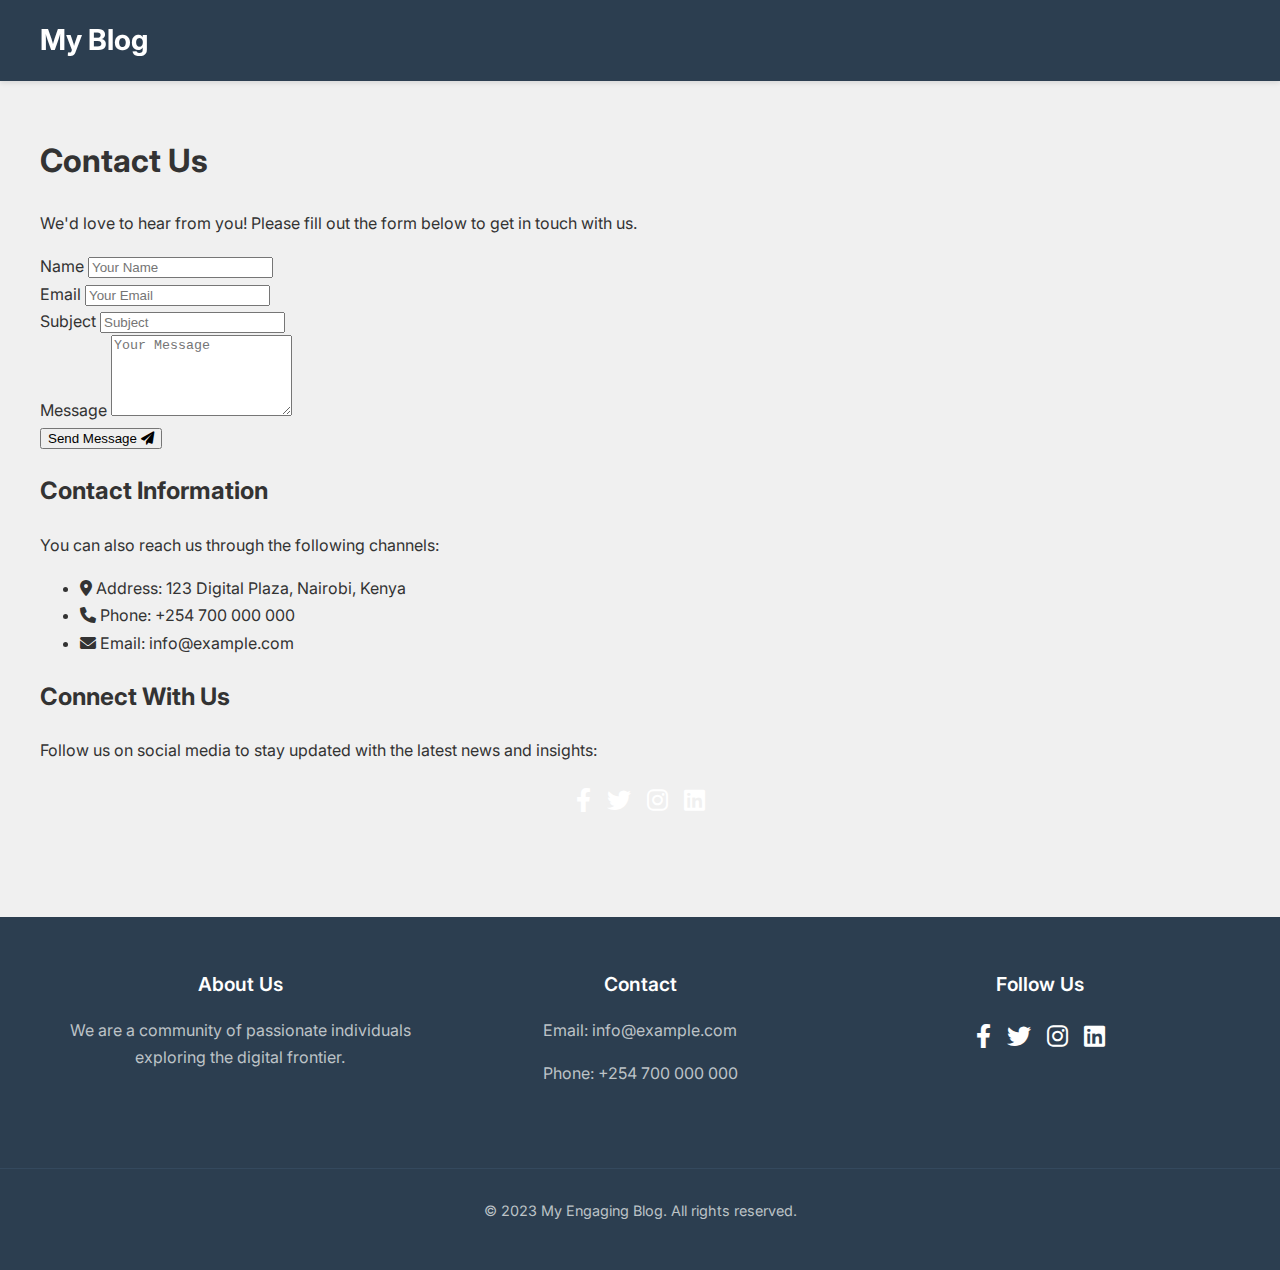
<file: contact.html>
<!DOCTYPE html>
<html lang="en">
<head>
    <meta charset="UTF-8">
    <meta name="viewport" content="width=device-width, initial-scale=1.0">
    <title>Contact Us - My Engaging Blog</title>
    <link rel="preconnect" href="https://fonts.googleapis.com">
    <link rel="preconnect" href="https://fonts.gstatic.com" crossorigin>
    <link href="https://fonts.googleapis.com/css2?family=Inter:wght@400;500;600;700&display=swap" rel="stylesheet">
    <link rel="stylesheet" href="https://cdnjs.cloudflare.com/ajax/libs/font-awesome/6.0.0/css/all.min.css" integrity="sha512-9usAa10IRO0HhonpyAIVpjrylPvoDwiPUiKdWk5t3PyolY1cOd4DSE0Ga+ri4AuTroPR5aQvXU9xC6qOPnzFeg==" crossorigin="anonymous" referrerpolicy="no-referrer" />
    <link rel="stylesheet" href="style.css">
</head>
<body>
    <header>
        <nav>
            <div class="logo">
                <a href="index.html">My Blog</a>
            </div>
            <button id="hamburger-btn" class="hamburger-btn" aria-label="Toggle Navigation">
                <i class="fas fa-bars"></i>
            </button>
            <ul id="nav-links" class="nav-links">
                <li><a href="index.html">Home</a></li>
                <li><a href="about.html">About</a></li>
                <li><a href="contact.html" class="active">Contact</a></li>
                 <li><a href="archive.html">Archive</a></li>
            </ul>
        </nav>
    </header>

    <main class="contact-us-page">
        <section class="contact-form-section">
            <h1>Contact Us</h1>
            <p>
                We'd love to hear from you! Please fill out the form below to get in touch with us.
            </p>
            <form id="contact-form" class="contact-form">
                <div class="form-group">
                    <label for="name">Name</label>
                    <input type="text" id="name" name="name" placeholder="Your Name" required>
                </div>
                <div class="form-group">
                    <label for="email">Email</label>
                    <input type="email" id="email" name="email" placeholder="Your Email" required>
                </div>
                <div class="form-group">
                    <label for="subject">Subject</label>
                    <input type="text" id="subject" name="subject" placeholder="Subject" required>
                </div>
                <div class="form-group">
                    <label for="message">Message</label>
                    <textarea id="message" name="message" placeholder="Your Message" rows="5" required></textarea>
                </div>
                <button type="submit" class="submit-button">Send Message <i class="fas fa-paper-plane"></i></button>
                <div id="form-message" class="form-message"></div>
            </form>
        </section>

        <section class="contact-info-section">
            <h2>Contact Information</h2>
            <p>
                You can also reach us through the following channels:
            </p>
            <ul class="contact-info-list">
                <li>
                    <i class="fas fa-map-marker-alt"></i>
                    <span>Address:</span> 123 Digital Plaza, Nairobi, Kenya
                </li>
                <li>
                    <i class="fas fa-phone"></i>
                    <span>Phone:</span> +254 700 000 000
                </li>
                <li>
                    <i class="fas fa-envelope"></i>
                    <span>Email:</span> info@example.com
                </li>
            </ul>

            <h2>Connect With Us</h2>
            <p>
                Follow us on social media to stay updated with the latest news and insights:
            </p>
            <ul class="social-icons">
                <li><a href="#" aria-label="Facebook"><i class="fab fa-facebook-f"></i></a></li>
                <li><a href="#" aria-label="Twitter"><i class="fab fa-twitter"></i></a></li>
                <li><a href="#" aria-label="Instagram"><i class="fab fa-instagram"></i></a></li>
                <li><a href="#" aria-label="LinkedIn"><i class="fab fa-linkedin"></i></a></li>
            </ul>
        </section>
    </main>

    <footer>
        <div class="footer-content">
            <div class="footer-section">
                <h3>About Us</h3>
                <p>We are a community of passionate individuals exploring the digital frontier.</p>
            </div>
            <div class="footer-section">
                <h3>Contact</h3>
                <p>Email: info@example.com</p>
                <p>Phone: +254 700 000 000</p>
            </div>
            <div class="footer-section">
                <h3>Follow Us</h3>
                <ul class="social-icons">
                    <li><a href="#" aria-label="Facebook"><i class="fab fa-facebook-f"></i></a></li>
                    <li><a href="#" aria-label="Twitter"><i class="fab fa-twitter"></i></a></li>
                    <li><a href="#" aria-label="Instagram"><i class="fab fa-instagram"></i></a></li>
                    <li><a href="#" aria-label="LinkedIn"><i class="fab fa-linkedin"></i></a></li>
                </ul>
            </div>
        </div>
        <div class="footer-bottom">
            <p>&copy; 2023 My Engaging Blog. All rights reserved.</p>
        </div>
    </footer>
    <script src="script.js"></script>
</body>
</html>
</file>
<file: style.css>
/* style.css */
body {
    font-family: 'Inter', sans-serif;
    margin: 0;
    padding: 0;
    background-color: #f0f0f0;
    color: #333;
    line-height: 1.7;
}

/* Header and Navigation */
header {
    background-color: #2c3e50;
    padding: 1rem 0;
    position: sticky;
    top: 0;
    z-index: 100;
    box-shadow: 0 2px 5px rgba(0, 0, 0, 0.1);
}

nav {
    display: flex;
    justify-content: space-between;
    align-items: center;
    max-width: 1200px;
    margin: 0 auto;
    padding: 0 1rem;
}

.logo a {
    font-size: 1.8rem;
    font-weight: 700;
    color: #fff;
    text-decoration: none;
    transition: color 0.3s ease;
}

.logo a:hover {
    color: #ff6b6b;
}

.nav-links {
    display: flex;
    list-style: none;
    margin: 0;
    padding: 0;
    transition: max-height 0.3s ease-in-out, opacity 0.3s ease-in-out;
    max-height: 0;
    overflow: hidden;
    opacity: 0;
    flex-direction: column;
    background-color: #2c3e50;
    width: 100%;
    position: absolute;
    top: 100%;
    left: 0;
}

.nav-links.active {
    max-height: 500px;
    opacity: 1;
}


.nav-links li {
    margin: 0;
    padding: 0.75rem 1rem;
    border-bottom: 1px solid #34495e;
}

.nav-links li:last-child {
    border-bottom: none;
}

.nav-links li a {
    color: #fff;
    text-decoration: none;
    font-weight: 500;
    transition: color 0.3s ease;
    display: block;
}

.nav-links li a:hover {
    color: #ff6b6b;
}

.active {
    color: #ff6b6b;
}

.hamburger-btn {
    background: none;
    border: none;
    color: #fff;
    font-size: 1.5rem;
    cursor: pointer;
    display: none;
    padding: 0.5rem;
    transition: transform 0.2s ease;
}

.hamburger-btn:hover {
    transform: scale(1.1);
}


/* Main Content Styles */
main {
    max-width: 1200px;
    margin: 0 auto;
    padding: 2rem 1rem;
}

.hero-section {
    display: flex;
    flex-direction: column;
    align-items: center;
    justify-content: center;
    text-align: center;
    padding: 2rem 0;
    background-color: #e9ecef;
    border-radius: 8px;
    margin-bottom: 2rem;
}

.hero-content {
    max-width: 600px;
}

.hero-content h1 {
    font-size: 2.5rem;
    font-weight: 700;
    color: #2c3e50;
    margin-bottom: 1rem;
}

.hero-content p {
    font-size: 1.1rem;
    color: #555;
    margin-bottom: 2rem;
}

.cta-button {
    display: inline-block;
    padding: 0.8rem 1.5rem;
    background-color: #ff6b6b;
    color: #fff;
    text-decoration: none;
    font-weight: 600;
    border-radius: 5px;
    transition: background-color 0.3s ease, transform 0.2s ease;
    font-size: 1.1rem;
}

.cta-button:hover {
    background-color: #ff4757;
    transform: scale(1.05);
}

.hero-image {
    width: 100%;
    max-height: 400px;
    overflow: hidden;
    border-radius: 8px;
    margin-top: 1rem;
}

.hero-image img {
    width: 100%;
    height: auto;
    object-fit: cover;
}


.featured-posts {
    margin-bottom: 2rem;
}

.featured-posts h2 {
    font-size: 2rem;
    font-weight: 700;
    color: #2c3e50;
    text-align: center;
    margin-bottom: 1.5rem;
}

.post-grid {
    display: grid;
    grid-template-columns: repeat(auto-fit, minmax(300px, 1fr));
    gap: 2rem;
}

.post-card {
    background-color: #fff;
    border-radius: 8px;
    box-shadow: 0 2px 5px rgba(0, 0, 0, 0.1);
    transition: transform 0.3s ease, box-shadow 0.3s ease;
    overflow: hidden;
}

.post-card:hover {
    transform: translateY(-5px);
    box-shadow: 0 5px 15px rgba(0, 0, 0, 0.1);
}

.post-card img {
    width: 100%;
    height: 200px;
    object-fit: cover;
    border-top-left-radius: 8px;
    border-top-right-radius: 8px;
}

.post-card h3 {
    font-size: 1.4rem;
    font-weight: 600;
    color: #2c3e50;
    margin: 1rem;
}

.post-card h3 a{
    color: #2c3e50;
    text-decoration: none;
    transition: color 0.3s ease;
}

.post-card h3 a:hover{
    color: #ff6b6b;
}


.post-excerpt {
    color: #555;
    margin: 0 1rem 1rem 1rem;
    font-size: 1rem;
}

.post-meta {
    display: flex;
    justify-content: space-between;
    align-items: center;
    margin: 0 1rem;
    padding-bottom: 1rem;
    font-size: 0.9rem;
    color: #7f8c8d;
}

.post-meta i {
    margin-right: 0.5rem;
}

.post-date {
    margin-right: auto;
}

.post-author {
    margin-left: auto;
}


.read-more-link {
    display: inline-block;
    padding: 0.5rem 1rem;
    background-color: #3498db;
    color: #fff;
    text-decoration: none;
    border-radius: 5px;
    margin: 0 1rem 1.5rem 1rem;
    transition: background-color 0.3s ease, transform 0.2s ease;
    font-weight: 600;
    font-size: 1rem;
}

.read-more-link:hover {
    background-color: #2980b9;
    transform: scale(1.05);
}

.newsletter-section {
    text-align: center;
    padding: 2rem;
    background-color: #e9ecef;
    border-radius: 8px;
    margin-bottom: 2rem;
}

.newsletter-section h2 {
    font-size: 2rem;
    color: #2c3e50;
    margin-bottom: 1rem;
}

.newsletter-section p {
    font-size: 1.1rem;
    color: #555;
    margin-bottom: 1.5rem;
}

.newsletter-form {
    display: flex;
    flex-direction: column;
    align-items: center;
    max-width: 400px;
    margin: 0 auto;
}


.newsletter-form input {
    padding: 0.8rem;
    width: 100%;
    margin-bottom: 1rem;
    border: 1px solid #bdc3c7;
    border-radius: 5px;
    font-size: 1rem;
    transition: border-color 0.3s ease;
}

.newsletter-form input:focus {
    outline: none;
    border-color: #3498db;
}

.newsletter-form button {
    padding: 0.8rem 1.5rem;
    background-color: #2ecc71;
    color: #fff;
    border: none;
    border-radius: 5px;
    cursor: pointer;
    font-size: 1.1rem;
    font-weight: 600;
    transition: background-color 0.3s ease, transform 0.2s ease;
}

.newsletter-form button:hover {
    background-color: #27ae60;
    transform: scale(1.05);
}

.newsletter-message {
    margin-top: 1rem;
    font-size: 1rem;
    font-weight: 600;
}
.newsletter-message.success {
    color: #2ecc71;
}

.newsletter-message.error{
    color: #e74c3c;
}


/* Footer Styles */
footer {
    background-color: #2c3e50;
    color: #fff;
    padding: 2rem 0;
    text-align: center;
    margin-top: 4rem;
}

.footer-content {
    display: flex;
    flex-wrap: wrap;
    justify-content: space-around;
    max-width: 1200px;
    margin: 0 auto;
    padding: 0 1rem;
}

.footer-section {
    margin-bottom: 2rem;
    flex: 1;
    min-width: 250px;
}

.footer-section h3 {
    font-size: 1.2rem;
    font-weight: 600;
    margin-bottom: 1rem;
    color: #fff;
}

.footer-section p {
    font-size: 1rem;
    color: #bdc3c7;
}

.social-icons {
    list-style: none;
    display: flex;
    justify-content: center;
    padding: 0;
    margin: 0;
}

.social-icons li {
    margin: 0 0.5rem;
}

.social-icons a {
    color: #fff;
    font-size: 1.5rem;
    transition: color 0.3s ease;
}

.social-icons a:hover {
    color: #ff6b6b;
}

.footer-bottom {
    margin-top: 2rem;
    padding-top: 1rem;
    border-top: 1px solid #34495e;
    font-size: 0.9rem;
    color: #bdc3c7;
}

/* Post Detail Page Styles */
.post-detail-page {
    padding: 2rem 1rem;
    max-width: 1200px;
    margin: 0 auto;
}

.post-content {
    background-color: #fff;
    padding: 2rem;
    border-radius: 8px;
    box-shadow: 0 2px 5px rgba(0, 0, 0, 0.1);
}

.post-content img.post-featured-image {
    width: 100%;
    max-height: 400px;
    object-fit: cover;
    border-radius: 8px;
    margin-bottom: 2rem;
}

.post-content h1 {
    font-size: 2.2rem;
    color: #2c3e50;
    margin-bottom: 1rem;
    font-weight: 700;
}

.post-content .post-meta {
    font-size: 0.9rem;
    color: #7f8c8d;
    margin-bottom: 2rem;
    display: flex;
    flex-wrap: wrap;
    gap: 1rem;
}

.post-content .post-meta span {
    margin-right: 1rem;
}

.post-content .post-meta a{
    color: #3498db;
    text-decoration: none;
    transition: color 0.3s ease;
}

.post-content .post-meta a:hover{
     color: #ff6b6b;
}


.post-content p {
    font-size: 1.1rem;
    color: #333;
    line-height: 1.8;
    margin-bottom: 1.5rem;
}

.post-content h2 {
    font-size: 1.8rem;
    color: #2c3e50;
    margin-bottom: 1rem;
    margin-top: 2rem;
}

.post-content ul {
    list-style-type: disc;
    padding-left: 2rem;
    margin-bottom: 1.5rem;
}

.post-content ul li{
    margin-bottom: 0.75rem;
    font-size: 1.1rem;
    color: #333;
}

.related-posts{
    margin-top: 4rem;
    padding-top: 2rem;
    border-top: 1px solid #e0e0e0;
}

.related-posts h2{
    font-size: 2rem;
    color: #2c3e50;
    margin-bottom: 1.5rem;
    text-align: center;
}

.related-posts-grid{
     display: grid;
    grid-template-columns: repeat(auto-fit, minmax(300px, 1fr));
    gap: 2rem;
}

.related-post-card {
    background-color: #fff;
    border-radius: 8px;
    box-shadow: 0 2px 5px rgba(0, 0, 0, 0.1);
    transition: transform 0.3s ease, box-shadow 0.3s ease;
    overflow: hidden;
}

.related-post-card:hover {
    transform: translateY(-5px);
    box-shadow: 0 5px 15px rgba(0, 0, 0, 0.1);
}

.related-post-card img {
    width: 100%;
    height: 200px;
    object-fit: cover;
    border-top-left-radius: 8px;
    border-top-right-radius: 8px;
}

.related-post-card h3 {
    font-size: 1.2rem;
    font-weight: 600;
    color: #2c3e50;
    margin: 1rem;
}

.related-post-card h3 a{
    color: #2c3e50;
    text-decoration: none;
    transition: color 0.3s ease;
}

.related-post-card h3 a:hover{
    color: #ff6b6b;
}


.related-post-excerpt {
    color: #555;
    margin: 0 1rem 1rem 1rem;
    font-size: 1rem;
}


/* Responsive Media Queries */
@media (max-width: 768px) {
    .nav-links {
        flex-direction: column;
        background-color: #2c3e50;
        position: absolute;
        top: 100%;
        left: 0;
        width: 100%;
        box-shadow: 0 2px 5px rgba(0, 0, 0, 0.1);
        max-height: 0;
        overflow: hidden;
        transition: max-height 0.3s ease-in-out, opacity 0.3s ease-in-out;
        opacity: 0;
    }

    .nav-links.active {
        max-height: 500px;
        opacity: 1;
    }

    .nav-links li {
        margin: 0;
        padding: 0.75rem 1rem;
        border-bottom: 1px solid #34495e;
    }

     .nav-links li:last-child {
        border-bottom: none;
    }

    .nav-links li a {
        display: block;
        width: 100%;
        padding: 0.5rem 0;
    }

    .hamburger-btn {
        display: block;
    }

    nav {
        flex-direction: column;
        align-items: flex-start;
    }

    .logo {
        margin-bottom: 1rem;
    }

    .hero-section {
        flex-direction: column;
        text-align: center;
    }

    .hero-image {
        margin-top: 1rem;
    }

    .newsletter-form {
        flex-direction: column;
        align-items: stretch;
    }

    .newsletter-form input {
        margin-bottom: 1rem;
    }

    .footer-content {
        flex-direction: column;
        text-align: center;
    }

    .footer-section {
        margin-bottom: 2rem;
        text-align: center;
    }
    .post-content h1{
        font-size: 2rem;
    }
     .post-content .post-meta {
        flex-direction: column;
        align-items: flex-start;
        gap: 0.5rem;
    }
    .post-content .post-meta span{
        margin-right: 0;
        margin-left: 0;
    }
}
</file>
